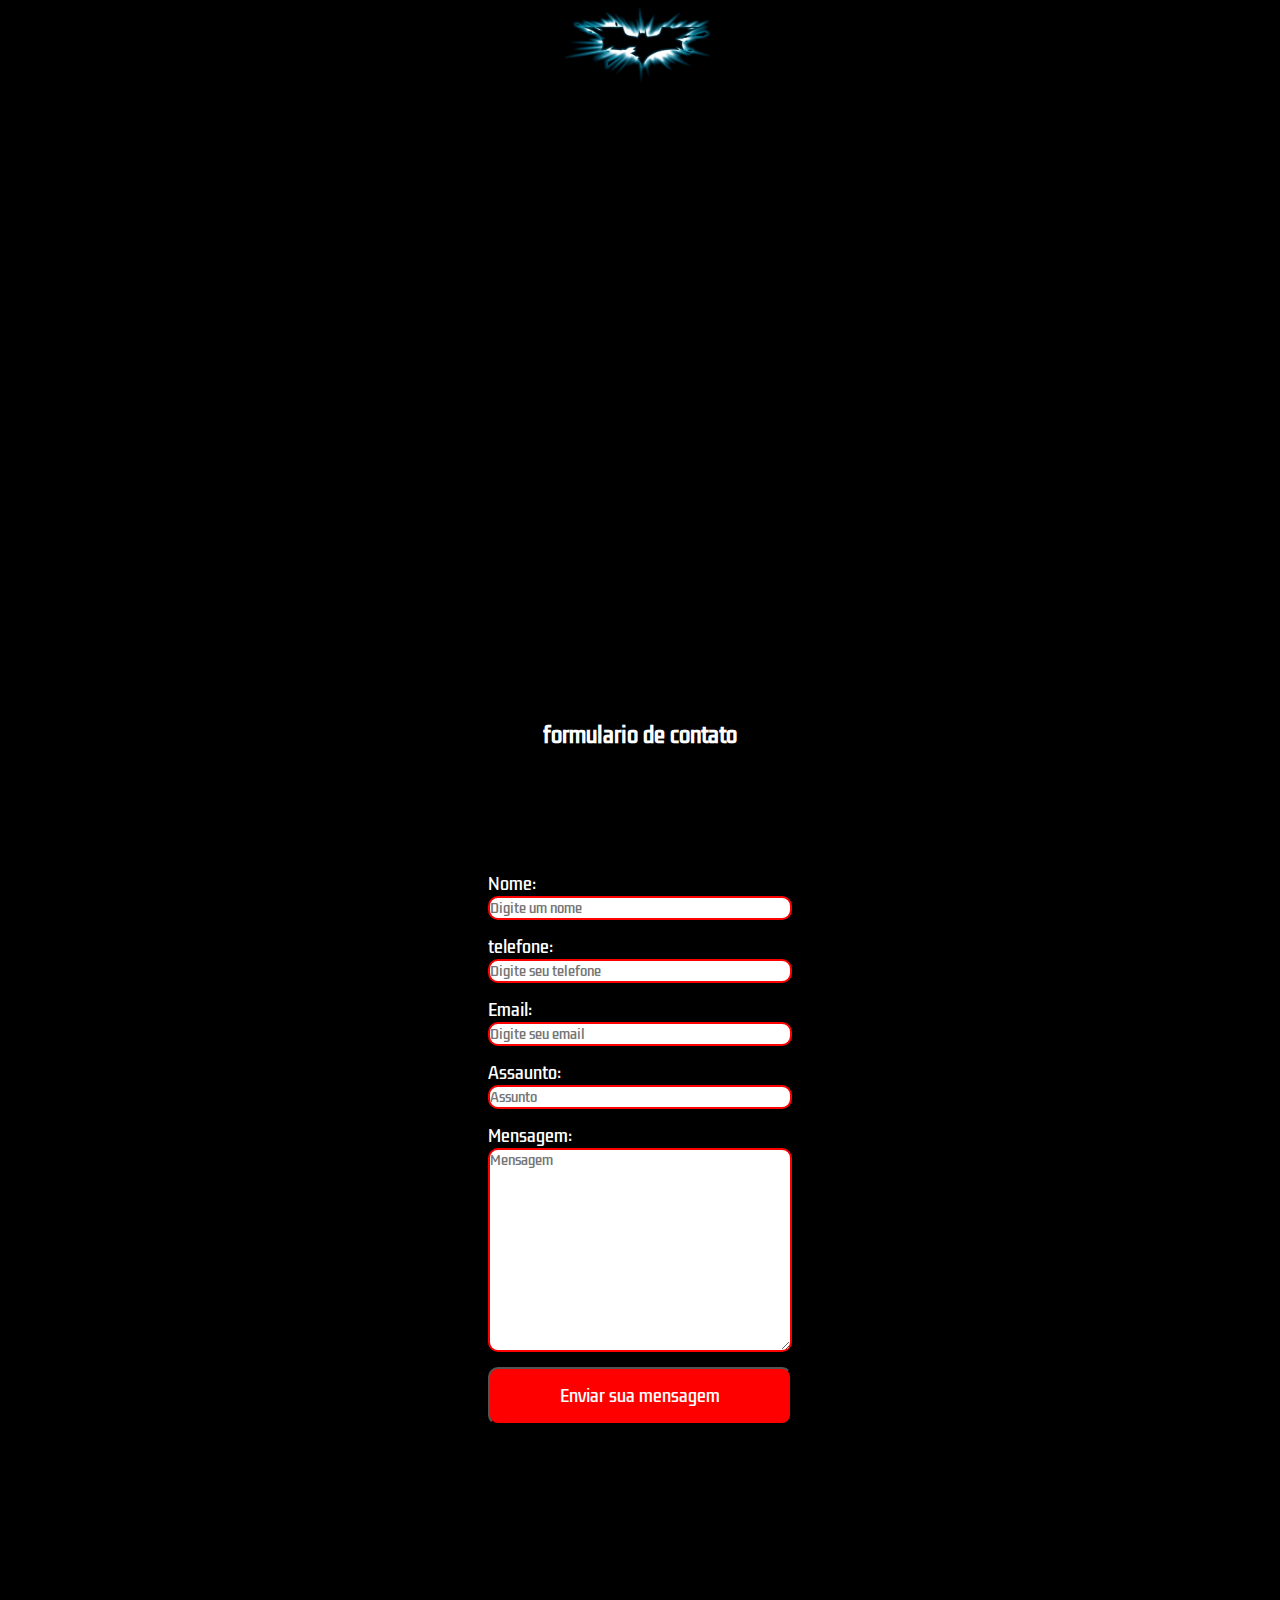
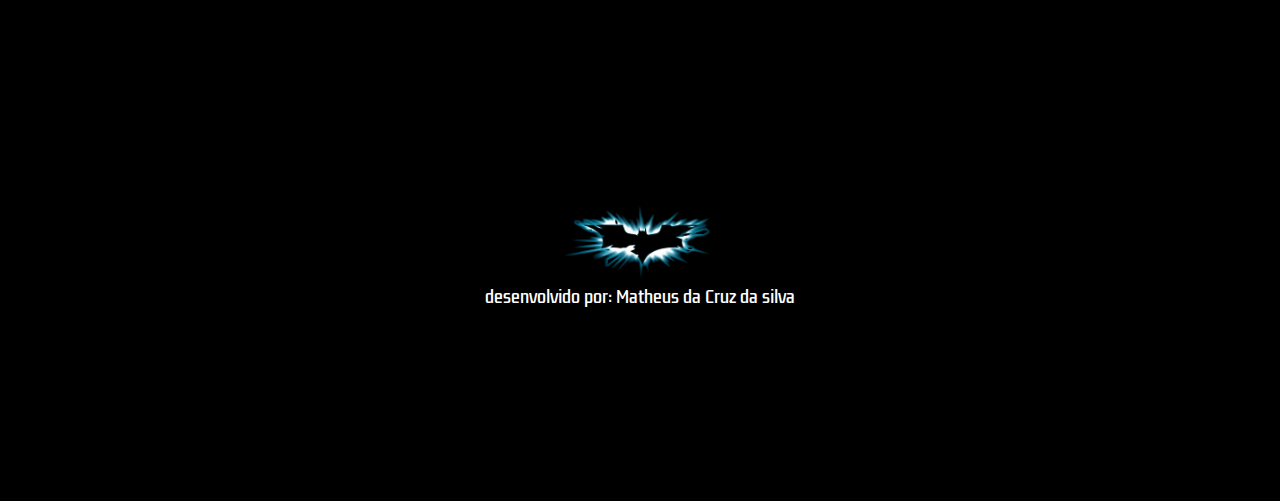
<file: contato.html>
<!DOCTYPE html>
<html lang="pt-br">

<head>
    <meta charset="UTF-8">
    <meta name="viewport" content="width=device-width, initial-scale=1.0">
    <link rel="stylesheet" href="./style.css">
    <link rel="stylesheet" href="./outros.css">
    <title>Cinema Cinesenac - Localização</title>
</head>

<body>

    <!--1° Cabeçalho-------------------------------->
    <header>
        <!--adicionando uma imagem-->
        <!--nome da tag img é id="logo"-->
        <img id="logo" src="./img/fundos-do-batman.jpg" alt="Logo Batman">
        <!--Criando nossa  barra de navegação com as tags nav e lista com ul e li-->
        <nav>
            <!--Criando nossa  lista com os links das páginas-->
            <ul>
                <a href="./index.html">
                    <li>Home</li>
                </a>
                <!--link 2---------------->
                <a href="./contato.html">
                    <li>Contato</li>
                </a>
                <!--link3------->
                <a href="./fotos.html">
                    <li>Fotos</li>
                </a>
                <!--link4------>
                <a href="./localizacao.html">
                    <li>Localização</li>
                </a>
            </ul>

        </nav>

    </header>
<!----------------Cabeçalho finalizado--------------------------->
<!--------------------------Iniciando banner---------------------------------------->
<div id="banner"></div>

<div class="contato"> 

    <h1>formulario de contato</h1>

</div>

<!-----Formulario----->

<div class="form-container">

    <form class="formulario" action="https://formsubmit.co/mc2397818@gmail.com" method="POST">

<div>
    <input type="hidden" name="_next" value="./sucesso.html">
</div>
<!-- responde a pessoa que enviou o email -->
<div>
    <input type="hidden" name="_autoresponse" value="recebemos a mensagem, obrigado pelo contato e logo respondemos">
</div>

<div>
    <label for="nome">Nome:</label>
    <input type="text" id="nome" name="nome" required placeholder="Digite um nome">

    </div>

    <div>
        <label for="telefone">telefone:</label>
        <input type="text" id="telefone" name="telefone" required placeholder="Digite seu telefone">
    
        </div>
    
        <div>
            <label for="e-mail">Email:</label>
            <input type="email" id="email" name="email" required placeholder="Digite seu email">
        
            </div>
        
            <div>
                <label for="assuto">Assaunto:</label>
                <input type="text" id="assunto" name="assunto" required placeholder="Assunto">
            
                </div>
            <div>
                <label for="msg">Mensagem: </label>
                <textarea id="msg" name="msg" required="" rows="10" placeholder="Mensagem"></textarea>
            </div>
                <div>
                <button type="submit">Enviar sua mensagem</button>
            </div>
    </form>


</div>







<!-- footer rodapé colocamos a logo nessa imagem 
(todos os direitos reservados ),(pot quem foi desenvolvido a pagina)
iremos ter uma navegação quando for usar o celular -->
<!-- seja redimensionada para caber compltamente dentro do container mantendo sua progranação original 
  style="object-fit: contain;"-->
 <footer>
    <img id="logo" style="object-fit:contain ;" src="./img/logo-batman.png" alt="logo batman" >
<span class="footer-texto">desenvolvido por: Matheus da Cruz da silva </span>

<nav class="footer-navigation">
    <!--Criando nossa  lista com os links das páginas-->
    <ul class="footer-list">
      <a href="./index.html">
          <li>Home</li>
      </a>
      <!--link 2---------------->
      <a href="./contato.html">
          <li>Contato</li>
      </a>
      <!--link3------->
      <a href="./fotos.html">
          <li>Fotos</li>
      </a>
      <!--link4------>
      <a href="./localizacao.html">
          <li>Localização</li>
      </a>
  </ul>
  </nav>

 </footer>


</body>

</html>
</file>
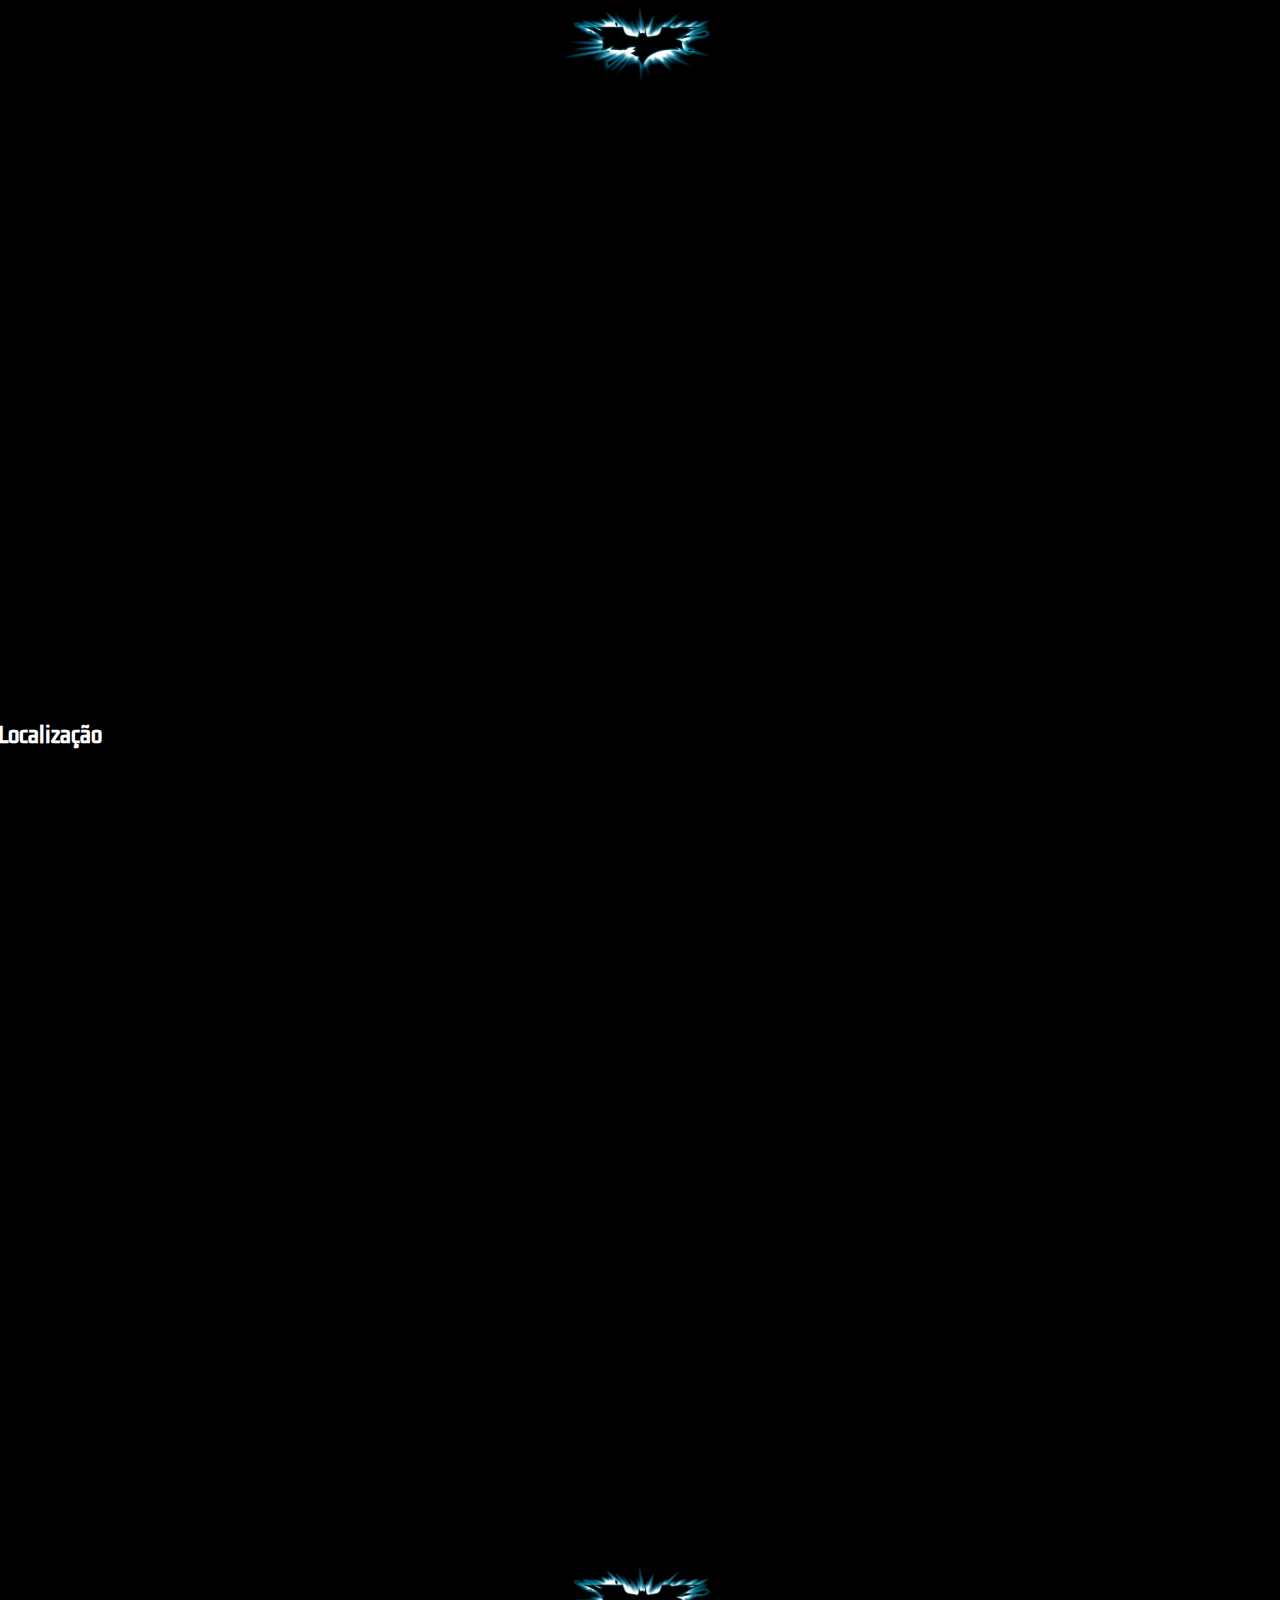
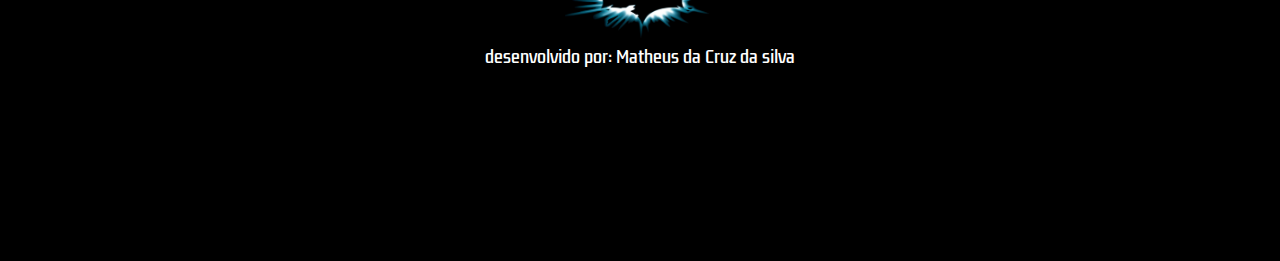
<file: localizacao.html>
<!DOCTYPE html>
<html lang="pt-br">

<head>
    <meta charset="UTF-8">
    <meta name="viewport" content="width=device-width, initial-scale=1.0">
    <link rel="stylesheet" href="./style.css">
    <link rel="stylesheet" href="./outros.css">
    <title>Cinema Cinesenac - Localização</title>
</head>

<body>

    <!--1° Cabeçalho-------------------------------->
    <header>
        <!--adicionando uma imagem-->
        <!--nome da tag img é id="logo"-->
        <img id="logo" src="./img/fundos-do-batman.jpg" alt="Logo Batman">
        <!--Criando nossa  barra de navegação com as tags nav e lista com ul e li-->
        <nav>
            <!--Criando nossa  lista com os links das páginas-->
            <ul>
                <a href="./index.html">
                    <li>Home</li>
                </a>
                <!--link 2---------------->
                <a href="./contato.html">
                    <li>Contato</li>
                </a>
                <!--link3------->
                <a href="./fotos.html">
                    <li>Fotos</li>
                </a>
                <!--link4------>
                <a href="./localizacao.html">
                    <li>Localização</li>
                </a>
            </ul>

        </nav>

    </header>
<!----------------Cabeçalho finalizado--------------------------->
<!--------------------------Iniciando banner---------------------------------------->
<div id="banner"></div>
<div class="localizacao">
<!-- esta parte esta sendo utilizada pelo outros css -->
<h1>Localização</h1>
<iframe src="https://www.google.com/maps/embed?pb=!1m14!1m8!1m3!1d951.72381573416!2d-52.985768062575126!3d-22.756560762504595!3m2!1i1024!2i768!4f13.1!3m3!1m2!1s0x948d9733b7462733%3A0x5d5e4007fad195c0!2sSenac%20Nova%20Londrina!5e1!3m2!1spt-BR!2sbr!4v1713210773655!5m2!1spt-BR!2sbr" width="600" height="450" style="border:0;" allowfullscreen="" loading="lazy" referrerpolicy="no-referrer-when-downgrade" frameborder="0"></iframe>
</div> 



  <!-- finalizando esta parte que foi estilizada pelos outros.css  -->



<!-- footer rodapé colocamos a logo nessa imagem 
(todos os direitos reservados ),(pot quem foi desenvolvido a pagina)
iremos ter uma navegação quando for usar o celular -->
<!-- seja redimensionada para caber compltamente dentro do container mantendo sua progranação original 
  style="object-fit: contain;"-->
 <footer>
    <img id="logo" style="object-fit:contain ;" src="./img/logo-batman.png" alt="logo batman" >
<span class="footer-texto">desenvolvido por: Matheus da Cruz da silva </span>


<nav class="footer-navigation">
    <!--Criando nossa  lista com os links das páginas-->
    <ul class="footer-list">
      <a href="./index.html">
          <li>Home</li>
      </a>
      <!--link 2---------------->
      <a href="./contato.html">
          <li>Contato</li>
      </a>
      <!--link3------->
      <a href="./fotos.html">
          <li>Fotos</li>
      </a>
      <!--link4------>
      <a href="./localizacao.html">
          <li>Localização</li>
      </a>
  </ul>
  </nav>

 </footer>


</body>

</html>
</file>
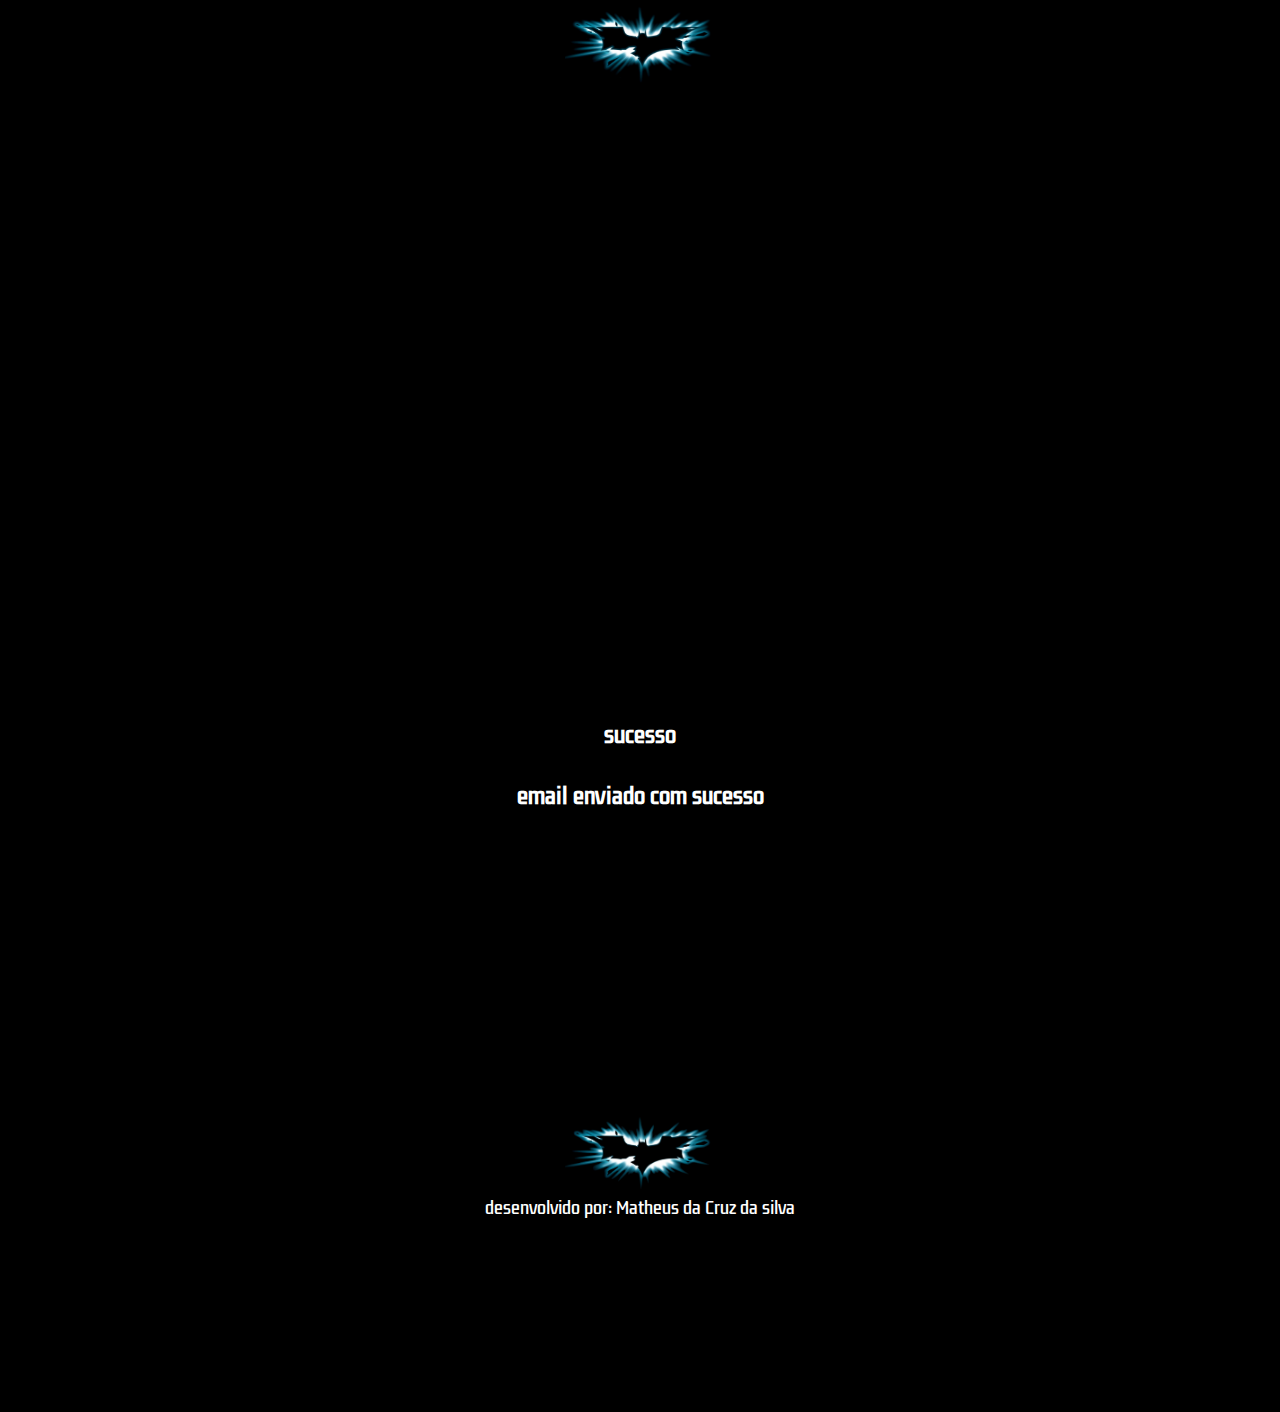
<file: sucesso.html>
<!DOCTYPE html>
<html lang="pt-br">

<head>
    <meta charset="UTF-8">
    <meta name="viewport" content="width=device-width, initial-scale=1.0">
    <link rel="stylesheet" href="./style.css">
    <link rel="stylesheet" href="./outros.css">
    <title>Cinema Cinesenac - Localização</title>
</head>

<body>

    <!--1° Cabeçalho-------------------------------->
    <header>
        <!--adicionando uma imagem-->
        <!--nome da tag img é id="logo"-->
        <img id="logo" src="./img/fundos-do-batman.jpg" alt="Logo Batman">
        <!--Criando nossa  barra de navegação com as tags nav e lista com ul e li-->
        <nav>
            <!--Criando nossa  lista com os links das páginas-->
            <ul>
                <a href="./index.html">
                    <li>Home</li>
                </a>
                <!--link 2---------------->
                <a href="./contato.html">
                    <li>Contato</li>
                </a>
                <!--link3------->
                <a href="./fotos.html">
                    <li>Fotos</li>
                </a>
                <!--link4------>
                <a href="./localizacao.html">
                    <li>Localização</li>
                </a>
            </ul>

        </nav>

    </header>
<!----------------Cabeçalho finalizado--------------------------->
<!--------------------------Iniciando banner---------------------------------------->
<div id="banner"></div>

<!-----Formulario----->

<div class="contato"> 

    <h1>sucesso</h1>
    <h1>email enviado com sucesso</h1>
    <h1><a href="./contato.html"></a></h1>

</div>

<!-- imput do nome  -->




<!-- footer rodapé colocamos a logo nessa imagem 
(todos os direitos reservados ),(pot quem foi desenvolvido a pagina)
iremos ter uma navegação quando for usar o celular -->
<!-- seja redimensionada para caber compltamente dentro do container mantendo sua progranação original 
  style="object-fit: contain;"-->
 <footer>
    <img id="logo" style="object-fit:contain ;" src="./img/logo-batman.png" alt="logo batman" >
<span class="footer-texto">desenvolvido por: Matheus da Cruz da silva </span>

<nav class="footer-navigation">
    <!--Criando nossa  lista com os links das páginas-->
    <ul class="footer-list">
      <a href="./index.html">
          <li>Home</li>
      </a>
      <!--link 2---------------->
      <a href="./contato.html">
          <li>Contato</li>
      </a>
      <!--link3------->
      <a href="./fotos.html">
          <li>Fotos</li>
      </a>
      <!--link4------>
      <a href="./localizacao.html">
          <li>Localização</li>
      </a>
  </ul>
  </nav>

 </footer>


</body>

</html>
</file>
<file: style.css>
/*Aqui é um link externo do google fonts*/
@import url('https://fonts.googleapis.com/css2?family=Kdam+Thmor+Pro&display=swap');
*{
    margin: 0;/*espaçamento externo*/
    padding: 0;/*espaçamento interno*/
    list-style: none;/*tira a o estilo da  lista por padrão (as bolinhas)*/
    text-decoration: none;/* Remove qualquer decoração do texto (link)
    remove uma linha embaixo do texto */
    font-family: "Kdam Thmor Pro", sans-serif;/*fonte dos textos da página (@import)*/


}

body{
    background-color: black;/*cor de fundo da página*/
}

/*--------------1° Estilizando o cabeçalho    header ------------------------*/
/*pegando id do logo do batman*/
#logo {
    width: 150px; /*largura da imagem*/
    height: auto;   /*para que a altura se adapte automaticamente à largura*/
}

header {
height: 90px;
display: flex;/*coloca a imagem e os elementos filhos lado a lado,ou seja,
 serão organizados em uma linha horizontal*/
 
justify-content: space-around;/*distribui os itens em espaço igual entre eles e
ao redor de cada item*/
align-items: center;/* alinha os itens verticalmente ao centro do container*/


}

nav {
    width: 60% ;/*tamanho da área de navegação*/
}

ul {
    display: flex;
    width: 100% ;/*ocupa todo o espaço disponível na área de navegação*/
    justify-content: space-between;/*espaçamento entre os itens*/

}

li{
color: white ;/*cor do texto dos itens da lista */
font-size: 19px ;/*tamanho do texto dos itens*/
cursor: pointer;/*cria um cursor ao passar mouse*/
transition: .5s;/*transição de cor*/
}

li:hover {
    color: #d21617 ;/*muda a cor do texto passando com o mouse*/
}
/* --------Header finalizado------------------------------------------------------*/
/*--------------------------------Iniciando banner---------------------------------*/
#banner {
    width: 100%;
    height: 600px;
  /*adiciona uma imagem interna ou externa*/
    background-image: url("https://legadodadc.com.br/wp-content/uploads/2021/11/FD1vP6lWQAMNHQl-1.jpg");
    background-size: cover;/*deixa a imagem preencher todo o     container sem cortá-la*/
     background-position: 50% 80%;
   

}

/* -----------------Começando a seção do trailer ----------------*/
.trailer {
    width: 50%;
}

#trailer-container{
    width: 100%;/*Largura*/
    height: 400px;/*altura*/
    display: flex;/*serve para colocar os elemento lado a lado 
    mas nesse momento utilizado para alinhar o itens com justify-content*/
    justify-content: center;/*alinhar os elementos ao centro*/
}

.content {
    width: 60%;/*deixando o nosso container com total de 60%*/
    display: flex;/*colocando os elementos lado a lado*/
    align-items: center;/*ajusta verticalmente*/
    justify-content: space-between;/*espaçamento entre os elementos*/
}


#sinopse {
    width: 50%;
    display: flex;/*nesse caso estamos utilizando para adicionar o
     flex-direction*/
    flex-direction: column; /*colocando os elementos em coluna um 
    embaixo do outro*/
    justify-content: space-between;/*espaçamento entre os elementos*/
    margin-left: 30px;/*colocando um espaçamento  da esquerda*/
}

.description {
    color: #ffffff ;/*cor da font (texto)*/
    font-size: 18px;/*tamanho font (texto)*/
    width: 70%;/*largura*/
}

.button{
    width: 200px;/*largura do botão*/
    height: 60px;/*altura do botão*/
    background-color: #d21617;/*cor do fundo*/
    color: #ffffff;/*cor do texto*/
    font-size: 18px;/*tamanho do texto*/
    font-weight: bold;/*fazendo com que o texto dentro
     desses elementos seja exibido em negrito.*/
    padding: 8px 10px;/*espaçamento interno cima e baixo,
     direita e esquerda */
     border: none;/*tirando as bordas*/
     border-radius: 7px;/*arredondando as bordas*/
     cursor: pointer;/*mudando o ponteiro do mouse quando passa por cima*/
     display: flex;
     justify-content: center;/*alinhando  o texto ao centro na horizontal*/
    align-items: center;/*alinhando  o texto ao centro na vertical*/
    margin-top: 25px;/*espaçamento  superior entre o texto e o botão*/
    outline: none;/*tirando um linha de contorno do botão*/
    transition: .8s;/*efeito de mudança*/

}

.button:hover {
    background-color: #ffffff;
    color: #000000;
}

.card {
    width: 100%;
    height: 600px;
}
.banner-1 {
    background-image: url("https://rollingstone.uol.com.br/media/uploads/robert_pattinson_como_batman_foto_divulgacao_warner.jpg");
}

.banner-2 {
    background-image: url("https://rollingstone.uol.com.br/media/uploads/zoe_kravitz_divulgacao.jpg");
}

.banner-3 {
    background-image: url("https://kanto.legiaodosherois.com.br/w760-h398-gnw-cfill-q95/wp-content/uploads/2022/02/legiao_PaigXTfI73yn.png.webp");
}

.cards-content {
    width: 90%;/*largura*/
    display: grid;/*utilizado  para criar a coluna*/
    grid-template-columns: repeat(3, 1fr);/*cria 3 colunas com mesmo espaçamento*/
    column-gap: 40px;/*espaçamento entre as colunas*/

}

.card {
    background-size: cover;/*imagem de fundo da div seja dimensionada para
    cobrir toda a área da div, independentemente das dimensões da 
    imagem original.*/
    background-position: 50%  10%; /*1° valor significa que o elemento terá sua posição de 
    fundo definida horizontalmente no centro  e o 2° valor verticalmente altura do contêiner.*/
    border-radius: 7px; /*arredondar  os cantos dos cards*/
    cursor: pointer; /* colocar mouse em cima da imagem cursor muda*/
    display: flex;/*utilizando flex para poder utilizar flex-direction e justify-content*/
    flex-direction: column;/*deixando em coluna*/
    justify-content: flex-end;/*o texto  vai estar no final da coluna*/
    color: #ffffff;/*cor do texto*/
    font-weight: bold;/*deixando o texto em negrito*/
    font-size: 17px;/*tamanho da fonte do texto*/
    /*sentido horário*/
    /*cima - direita - baixo - esquerdo*/
    padding: 0 0 20px 10px;
    transition: 1s;/*utilizando a transição para mudar tamanho da imagem no seletor .card:hover*/

}


.texto {
    position: absolute;/*tirando do mesmo fluxo e o texto fica na camada  acima*/
    margin-bottom: 20px;/*coloca espaçamento embaixo (Externo)*/
    background-color: rgba(0, 0, 0, 0.6);/*cor de fundo com  opacidade 1°valor red  2°green 3° blue
    4°alpha que faz o elemento ficar com opcacidade */
    padding: 20px; /*aumenta o fundo em todos os lados (interno)*/
    border-radius: 8px;/*arredonda  as bordas*/

}

.actor-cards-container {
    width: 100%;
    display: flex; /*utilizando  flexbox para organizar os elementos
    para poder utilizar justify-content :center*/
    justify-content: center; /*deixando os elementos filhos centralizados*/
    margin-top: 50px;/*espaçamento superior (externo)*/
    margin-bottom: 30px;/*Espaçamento inferior (externo)*/
}
/*aumentando as imagens dos cards  quando o mouse passar por cima*/
.card:hover {
    transform: scale(1.03);

}

/* iniciando rodapé*/ 

footer {
    margin-top: 300px;
height: 300px;
display: flex;
flex-direction: column; 
align-items: center;
}

.footer-texto {
color: #ffffff;

}

/* display none para desaparecer a navegação e aparecer apenas para dispositivos moveis */

.footer-navigation {
     
display: none;


}

.footer-list {
display: flex;
flex-direction: column;
align-items: center;


}

@media(max-width:768px) {/*tela ter até 768px largura aplica essa regra abaixo*/
    /*atribuir regras até 768px*/
    .footer-navigation {
        /*cria um bloco que ocupa todo espaço horizontal disponível*/
        display: block;/*vai fazer aparecer a navegação pelo dispositivo*/
    }
}

nav {

display: none;

}
#banner {
background-position: 40%;


}

.trailer-container {
width: 100%;
height: 400px;
display: flex;
flex-direction: column;

}
 
.content {
width: 95%; /*largura*/
display: flex;/*utilizando para utilizar flex-direction*/
flex-direction: column;/*colocando um elemento em columa*/


}

.trailer {
width: 100%;


}

#sinopse {
width: 95%;
display: flex;
flex-direction: column;
justify-content: space-between;


}

.description {
width: 100%;


}

.button {
width: 100%;
margin-top: 30px;


}

.cards-content {
grid-template-columns: 1fr;
margin-top: 100px;
}

.card {
margin-bottom: 30px;

}
</file>
<file: outros.css>
* {
   color: #ffffff;

}

h1 {
 text-align: center; /*alinha o texto no centro */
 font-size: 20px; /*tamanho da fonte*/
 margin-top: 30px;
}

.localizacao{
width: 100px;
display: flex; /*abri o flex para utilizar as propriedades dele */
flex-direction: column; /*deixando os elementos filhos em colunas*/
align-items: center;/*deixando os elementos alinhados horizontalmente*/
justify-content: center; /*deixando oselementos centralizados horizontalmente*/

}

.localizacao iframe {
 border-radius: 15px;
 margin: 30px;


}

/* ---------------- galeria de fotos -------------------------- */

.galeria-container{
display: flex; /*alinhando lado a lado*/
flex-wrap: wrap; /*se os itens não caliibrarem mais uma linha elex irão quebrar para uma proxima linha */
justify-content: space-around;
gap: 2vw;
margin-top: 30px;

}

.galeria-itens {
height: 250px;
width: 300px;
border:10px solid #ffffff;
flex-grow: 1; /*o que isso faz é */
transition: 1s;
}

.galeria-itens img{
   height: 100%;
   width: 100%;
   object-fit: cover;/*deve ser posicionado e dimensionado dentro de seu container mantendo sua proporção original e calibrado todo o espaço disponivel*/
   
   }

   .galeria-itens:hover{
 transform: scale(1.2);
border-color: red;
border-radius: 10px;

   }

   .contato {
margin-bottom: 30px

   }
.form-container {
 display: flex;
 align-items:center;
 justify-content: center;
 height: 80vh;
}

.formulario div {
display: flex;
flex-direction: column;
margin-bottom: 15px;

}

.formulario input, .formulario textarea {
color: red;
width: 300px;
border: 2px solid red;
border-radius: 10px;
}

.formulario button {
color: #ffffff;
background-color: red;
padding: 15px;
font-size: 16px;
cursor: pointer;
border-radius: 10px;
}

@media(max-width : 780px) {

.localizacao .iframe {
   width: 95%;
}

}
</file>
